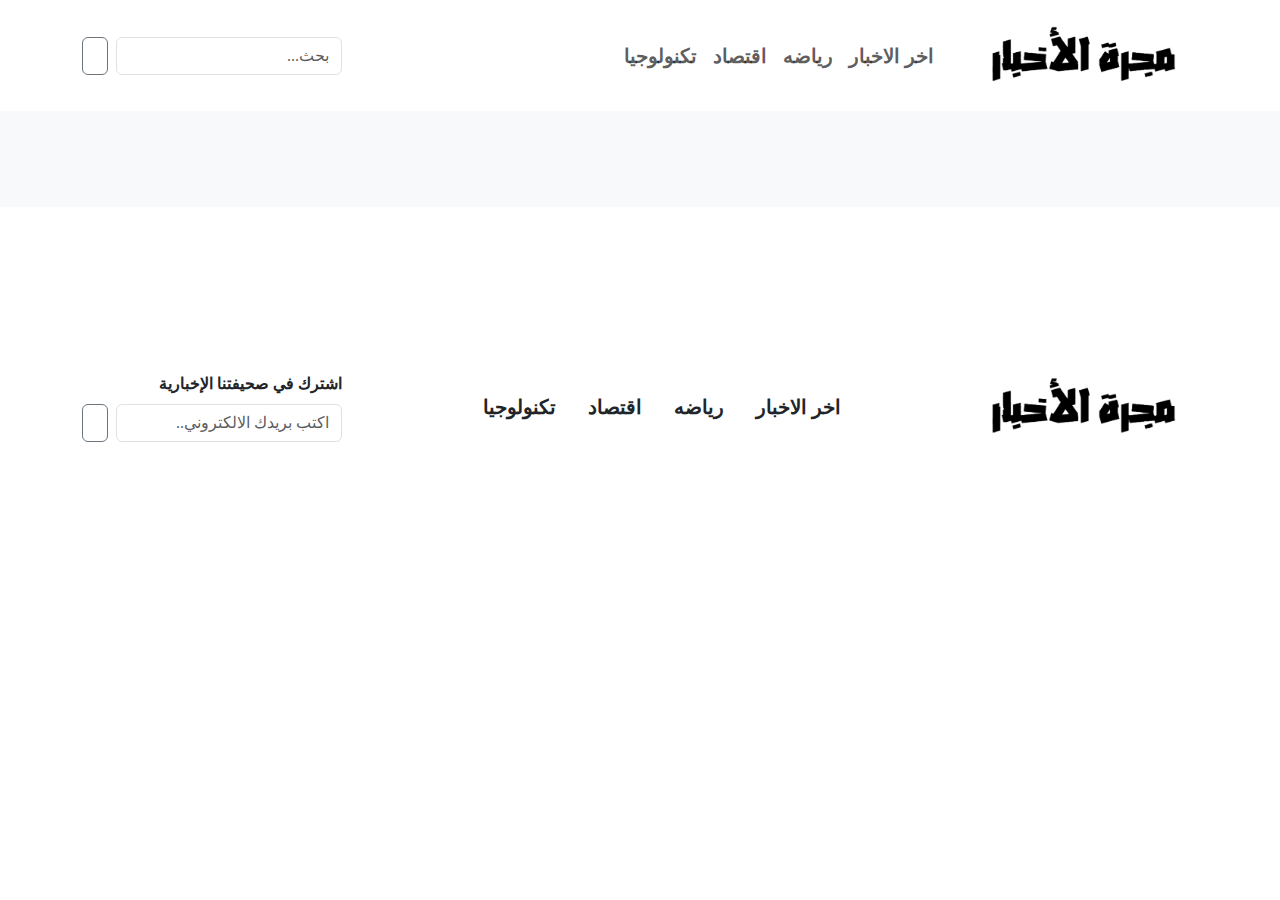
<file: index.html>
<!DOCTYPE html>
<html lang="ar" dir="rtl">
  <head>
    <meta charset="UTF-8" />
    <meta name="viewport" content="width=device-width, initial-scale=1.0" />
    <link rel="shortcut icon" href="./images/favicon.png" type="image/x-icon" />
    <!-- Bootstrap cdn -->
    <link
      href="https://cdn.jsdelivr.net/npm/bootstrap@5.3.3/dist/css/bootstrap.min.css"
      rel="stylesheet"
      integrity="sha384-QWTKZyjpPEjISv5WaRU9OFeRpok6YctnYmDr5pNlyT2bRjXh0JMhjY6hW+ALEwIH"
      crossorigin="anonymous"
    />
    <!-- font awesome cdn -->
    <link
      rel="stylesheet"
      href="https://cdnjs.cloudflare.com/ajax/libs/font-awesome/6.5.2/css/all.min.css"
      integrity="sha512-SnH5WK+bZxgPHs44uWIX+LLJAJ9/2PkPKZ5QiAj6Ta86w+fsb2TkcmfRyVX3pBnMFcV7oQPJkl9QevSCWr3W6A=="
      crossorigin="anonymous"
      referrerpolicy="no-referrer"
    />
    <!-- google fonts -->
    <link
      href="https://fonts.googleapis.com/css2?family=Noto+Naskh+Arabic:wght@400..700&display=swap"
      rel="stylesheet"
    />
    <!-- custom css -->
    <link rel="stylesheet" href="css/style.css" />

    <title>مجره الاخبار</title>
  </head>
  <body>
    <!-- navbar -->
    <header>
      <nav class="navbar navbar-expand-lg">
        <div class="container">
          <div class="navbar-brand">
            <a href="./index.html">
              <img src="./images/logo.png" alt="logo" class="w-100" />
            </a>
          </div>

          <button
            class="navbar-toggler"
            type="button"
            data-bs-toggle="collapse"
            data-bs-target="#navbarNav"
            aria-controls="navbarNav"
            aria-expanded="false"
            aria-label="Toggle navigation"
          >
            <span class="navbar-toggler-icon"></span>
          </button>

          <div class="collapse navbar-collapse" id="navbarNav">
            <ul class="navbar-nav navList">
              <li class="nav-item">
                <a href="./html/category.html" class="nav-link fw-bold fs-5">
                  اخر الاخبار
                </a>
              </li>
              <li class="nav-item">
                <a href="./html/category.html" class="nav-link fw-bold fs-5">
                  رياضه
                </a>
              </li>
              <li class="nav-item">
                <a href="./html/category.html" class="nav-link fw-bold fs-5">
                  اقتصاد
                </a>
              </li>
              <li class="nav-item">
                <a href="./html/category.html" class="nav-link fw-bold fs-5">
                  تكنولوجيا
                </a>
              </li>
            </ul>
            <form class="d-flex me-auto my-2" role="search">
              <input
                class="form-control ms-2 search-input"
                type="search"
                placeholder="بحث..."
                aria-label="Search"
              />
              <button class="btn btn-outline-secondary" id="searchButton">
                <i class="fa-solid fa-magnifying-glass"></i>
              </button>
            </form>
          </div>
        </div>
      </nav>
    </header>

    <main>
      <!-- headlines -->
      <section class="bg-body-tertiary">
        <div class="container py-5">
          <div
            class="row row-cols-1 row-cols-md-2 g-3 card-group"
            id="headLines"
          ></div>
        </div>
      </section>

      <!-- general news -->
      <section class="my-4">
        <div class="container py-5">
          <div
            class="row row-cols-1 row-cols-sm-2 row-cols-md-3 g-3"
            id="newsContainer"
          ></div>
        </div>
      </section>
    </main>

    <footer class="my-4">
      <nav class="navbar">
        <div
          class="container flex-column flex-lg-row align-items-center row-gap-2 justify-content-between"
        >
          <div class="navbar-brand">
            <a href="./index.html">
              <img src="./images/logo.png" alt="logo" class="w-100" />
            </a>
          </div>

          <ul class="nav px-0 navList">
            <li class="nav-item">
              <a
                href="./html/category.html"
                class="nav-link link-dark fw-bold fs-5 px-2 px-sm-3"
              >
                اخر الاخبار
              </a>
            </li>
            <li class="nav-item">
              <a
                href="./html/category.html"
                class="nav-link link-dark fw-bold fs-5 px-2 px-sm-3"
              >
                رياضه
              </a>
            </li>
            <li class="nav-item">
              <a
                href="./html/category.html"
                class="nav-link link-dark fw-bold fs-5 px-2 px-sm-3"
              >
                اقتصاد
              </a>
            </li>
            <li class="nav-item">
              <a
                href="./html/category.html"
                class="nav-link link-dark fw-bold fs-5 px-2 px-sm-3"
              >
                تكنولوجيا
              </a>
            </li>
          </ul>

          <form class="d-flex flex-column my-2">
            <label for="" class="form-label fw-bold">
              اشترك في صحيفتنا الإخبارية
            </label>
            <div class="d-flex">
              <input
                class="form-control ms-2"
                type="email"
                placeholder="اكتب بريدك الالكتروني.."
                aria-label="Search"
              />
              <button class="btn btn-outline-secondary" type="submit">
                <i class="fa-solid fa-paper-plane"></i>
              </button>
            </div>
          </form>
        </div>
      </nav>
    </footer>

    <!-- Popper JS -->
    <script
      src="https://cdn.jsdelivr.net/npm/@popperjs/core@2.11.8/dist/umd/popper.min.js"
      integrity="sha384-I7E8VVD/ismYTF4hNIPjVp/Zjvgyol6VFvRkX/vR+Vc4jQkC+hVqc2pM8ODewa9r"
      crossorigin="anonymous"
    ></script>
    <!-- Bootstrap JS -->
    <script
      src="https://cdn.jsdelivr.net/npm/bootstrap@5.3.3/dist/js/bootstrap.min.js"
      integrity="sha384-0pUGZvbkm6XF6gxjEnlmuGrJXVbNuzT9qBBavbLwCsOGabYfZo0T0to5eqruptLy"
      crossorigin="anonymous"
    ></script>
    <!-- Custom JS -->
    <script src="./js/main.js"></script>
  </body>
</html>
</file>
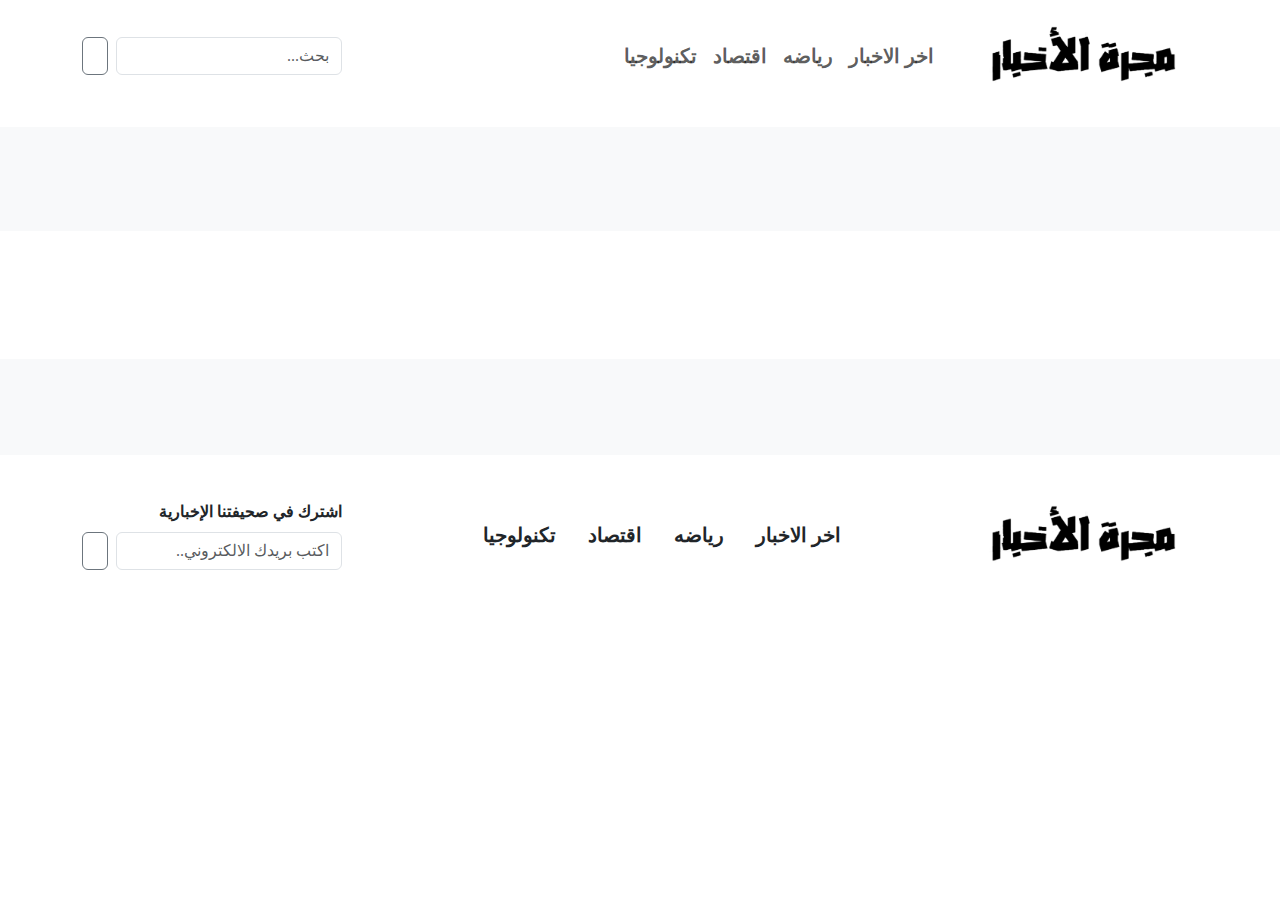
<file: html/category.html>
<!DOCTYPE html>
<html lang="ar" dir="rtl">
  <head>
    <meta charset="UTF-8" />
    <meta name="viewport" content="width=device-width, initial-scale=1.0" />
    <link
      rel="shortcut icon"
      href="../images/favicon.png"
      type="image/x-icon"
    />
    <!-- Bootstrap cdn -->
    <link
      href="https://cdn.jsdelivr.net/npm/bootstrap@5.3.3/dist/css/bootstrap.min.css"
      rel="stylesheet"
      integrity="sha384-QWTKZyjpPEjISv5WaRU9OFeRpok6YctnYmDr5pNlyT2bRjXh0JMhjY6hW+ALEwIH"
      crossorigin="anonymous"
    />
    <!-- font awesome cdn -->
    <link
      rel="stylesheet"
      href="https://cdnjs.cloudflare.com/ajax/libs/font-awesome/6.5.2/css/all.min.css"
      integrity="sha512-SnH5WK+bZxgPHs44uWIX+LLJAJ9/2PkPKZ5QiAj6Ta86w+fsb2TkcmfRyVX3pBnMFcV7oQPJkl9QevSCWr3W6A=="
      crossorigin="anonymous"
      referrerpolicy="no-referrer"
    />
    <!-- google fonts -->
    <link
      href="https://fonts.googleapis.com/css2?family=Noto+Naskh+Arabic:wght@400..700&display=swap"
      rel="stylesheet"
    />
    <!-- custom css -->
    <link rel="stylesheet" href="../css/style.css" />

    <title>مجره الاخبار</title>
  </head>
  <body>
    <!-- navbar -->
    <header>
      <nav class="navbar navbar-expand-lg">
        <div class="container">
          <div class="navbar-brand">
            <a href="../index.html">
              <img src="../images/logo.png" alt="logo" class="w-100" />
            </a>
          </div>

          <button
            class="navbar-toggler"
            type="button"
            data-bs-toggle="collapse"
            data-bs-target="#navbarNav"
            aria-controls="navbarNav"
            aria-expanded="false"
            aria-label="Toggle navigation"
          >
            <span class="navbar-toggler-icon"></span>
          </button>

          <div class="collapse navbar-collapse" id="navbarNav">
            <ul class="navbar-nav navList">
              <li class="nav-item">
                <a href="./category.html" class="nav-link fw-bold fs-5">
                  اخر الاخبار
                </a>
              </li>
              <li class="nav-item">
                <a href="./category.html" class="nav-link fw-bold fs-5">
                  رياضه
                </a>
              </li>
              <li class="nav-item">
                <a href="./category.html" class="nav-link fw-bold fs-5">
                  اقتصاد
                </a>
              </li>
              <li class="nav-item">
                <a href="./category.html" class="nav-link fw-bold fs-5">
                  تكنولوجيا
                </a>
              </li>
            </ul>
            <form class="d-flex me-auto my-2" role="search">
              <input
                class="form-control ms-2 search-input"
                type="search"
                placeholder="بحث..."
                aria-label="Search"
              />
              <button class="btn btn-outline-secondary" id="searchButton">
                <i class="fa-solid fa-magnifying-glass"></i>
              </button>
            </form>
          </div>
        </div>
      </nav>
    </header>

    <main>
      <section class="my-3 bg-body-tertiary">
        <div class="container py-5">
          <h2 class="categoryHeading"></h2>
        </div>
      </section>
      <!-- headlines -->
      <section class="my-3">
        <div class="container py-5">
          <div
            class="row row-cols-1 row-cols-md-2 g-3 card-group"
            id="headLines"
          ></div>
        </div>
      </section>

      <!-- general news -->
      <section class="my-3 bg-body-tertiary">
        <div class="container py-5">
          <div
            class="row row-cols-1 row-cols-sm-2 row-cols-md-3 g-3"
            id="newsContainer"
          ></div>
        </div>
      </section>
    </main>

    <footer class="my-4">
      <nav class="navbar">
        <div
          class="container flex-column flex-lg-row align-items-center row-gap-2 justify-content-between"
        >
          <div class="navbar-brand">
            <a href="../index.html">
              <img src="../images/logo.png" alt="logo" class="w-100" />
            </a>
          </div>

          <ul class="nav px-0 navList">
            <li class="nav-item">
              <a
                href="./category.html"
                class="nav-link link-dark fw-bold fs-5 px-2 px-sm-3"
              >
                اخر الاخبار
              </a>
            </li>
            <li class="nav-item">
              <a
                href="./category.html"
                class="nav-link link-dark fw-bold fs-5 px-2 px-sm-3"
              >
                رياضه
              </a>
            </li>
            <li class="nav-item">
              <a
                href="./category.html"
                class="nav-link link-dark fw-bold fs-5 px-2 px-sm-3"
              >
                اقتصاد
              </a>
            </li>
            <li class="nav-item">
              <a
                href="./category.html"
                class="nav-link link-dark fw-bold fs-5 px-2 px-sm-3"
              >
                تكنولوجيا
              </a>
            </li>
          </ul>

          <form class="d-flex flex-column my-2">
            <label for="" class="form-label fw-bold">
              اشترك في صحيفتنا الإخبارية
            </label>
            <div class="d-flex">
              <input
                class="form-control ms-2"
                type="email"
                placeholder="اكتب بريدك الالكتروني.."
                aria-label="Search"
              />
              <button class="btn btn-outline-secondary" type="submit">
                <i class="fa-solid fa-paper-plane"></i>
              </button>
            </div>
          </form>
        </div>
      </nav>
    </footer>

    <!-- Popper JS -->
    <script
      src="https://cdn.jsdelivr.net/npm/@popperjs/core@2.11.8/dist/umd/popper.min.js"
      integrity="sha384-I7E8VVD/ismYTF4hNIPjVp/Zjvgyol6VFvRkX/vR+Vc4jQkC+hVqc2pM8ODewa9r"
      crossorigin="anonymous"
    ></script>
    <!-- Bootstrap JS -->
    <script
      src="https://cdn.jsdelivr.net/npm/bootstrap@5.3.3/dist/js/bootstrap.min.js"
      integrity="sha384-0pUGZvbkm6XF6gxjEnlmuGrJXVbNuzT9qBBavbLwCsOGabYfZo0T0to5eqruptLy"
      crossorigin="anonymous"
    ></script>
    <!-- Custom JS -->
    <script src="../js/main.js"></script>
  </body>
</html>
</file>
<file: css/style.css>
.card-text {
  overflow: hidden;
  display: -webkit-box;
  -webkit-line-clamp: 2;
  -webkit-box-orient: vertical;
}

body {
  font-family: serif;
}
h1,
h2,
h3,
h4,
h5,
h6 {
  font-family: "Noto Naskh Arabic", serif;
}
.navbar-brand {
  width: 200px;
}
.custom-shadow {
  text-shadow: 2px 2px 8px rgb(10, 10, 10);
}
.card-img-overlay p {
  margin-bottom: 0;
}
</file>
